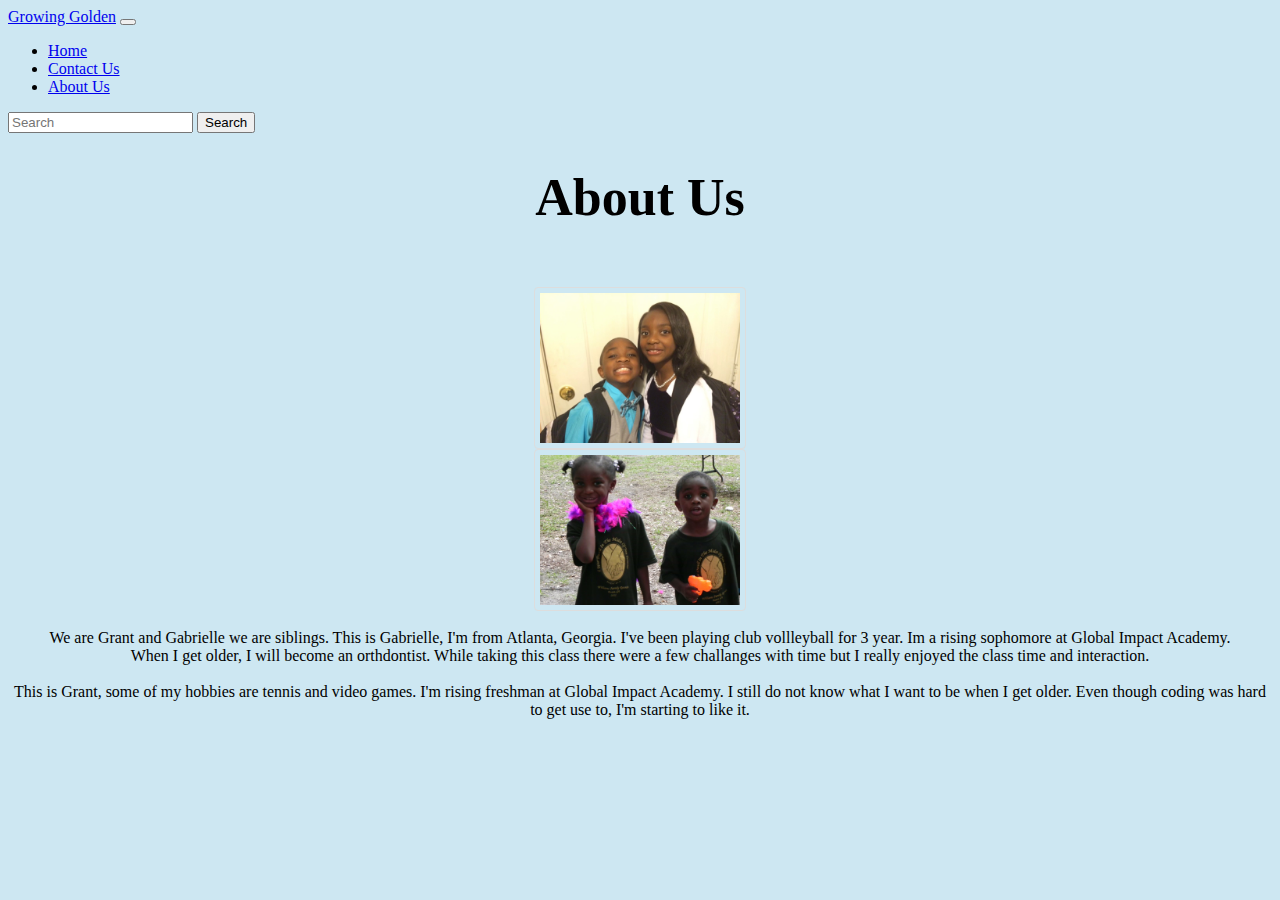
<file: aboutus.html>
<!DOCTYPE html>
<html>
<head>
    <title> About Us</title>
        <!-- CSS only -->
<link href="https://cdn.jsdelivr.net/npm/bootstrap@5.2.0-beta1/dist/css/bootstrap.min.css" rel="stylesheet" integrity="sha384-0evHe/X+R7YkIZDRvuzKMRqM+OrBnVFBL6DOitfPri4tjfHxaWutUpFmBp4vmVor" crossorigin="anonymous">
<link rel="stylesheet" href="style.css">

<nav class="navbar navbar-expand-lg bg-light">
    <div class="container-fluid">
      <a class="navbar-brand" href="#">Growing Golden</a>
      <button class="navbar-toggler" type="button" data-bs-toggle="collapse" data-bs-target="#navbarSupportedContent" aria-controls="navbarSupportedContent" aria-expanded="false" aria-label="Toggle navigation">
        <span class="navbar-toggler-icon"></span>
      </button>
      <div class="collapse navbar-collapse" id="navbarSupportedContent">
        <ul class="navbar-nav me-auto mb-2 mb-lg-0">
          <li class="nav-item">
            <a class="nav-link active" aria-current="page" href="home.html">Home</a>
          </li>
          <li class="nav-item">
            <a class="nav-link" href="contact.html">Contact Us</a>
          </li>

          <li class="nav-item">
            <a class="nav-link" href="aboutus.html">About Us</a>
          </li>
        </ul>
        <form class="d-flex" role="search">
          <input class="form-control me-2" type="search" placeholder="Search" aria-label="Search">
          <button class="btn btn-outline-success" type="submit">Search</button>
        </form>
      </div>
    </div>
  </nav>
    <style>
        h1{
         font-size: 52px;
            margin-bottom: 60px;
            text-align: center;
        
    </style>
</head>
<body>
    
<center>
    <h1> About Us</h1>
    </center>

<p>
  <img class="us" src="IMG_1596.jpeg" width="160px"height="150px">
  <img class="us" src="IMG_2376.JPG" width="160px" height="150px">
  <br>
     We are Grant and Gabrielle we are siblings. This is Gabrielle, I'm from Atlanta, Georgia. I've been playing club vollleyball for 3 year.
     Im a rising sophomore at Global Impact Academy.
    <br>
    When I get older, I will become an orthdontist. While taking this class there were a few challanges with time 
     but I really enjoyed the class time and interaction. 

     <br>
     <br>
     This is Grant, some of my hobbies are tennis and video games. I'm rising freshman at Global Impact Academy. I still do not know what I want to be when I get older.
      Even though coding was hard to get use to, I'm starting to like it. 


</p>


</body>









</html>
</file>
<file: style.css>
.us {
    display: block;
    margin-left: auto;
    margin-right: auto;
    border: 8px ridge rgb(12, 39, 3);
    padding: 5px;


    border: 1px solid #ddd;	/* thickness and color of border */
    border-radius: 4px;		/* edge rounding of border */
    width: 200px;				/* width of image (px or % or auto) */
    height: auto;				/* height of image (px or % or auto) */
}
.place1{
    height: 150px;  
    width: 400px;  
    border: 10px solid rgb(107, 176, 208);  
    padding: 20px; 
}
body{
    background-color:rgb(205, 231, 242)
    
    }
    p {
    font-size: medium;
    text-align: center;
    }

h1 {
 font-size: 56px;
}
</file>
